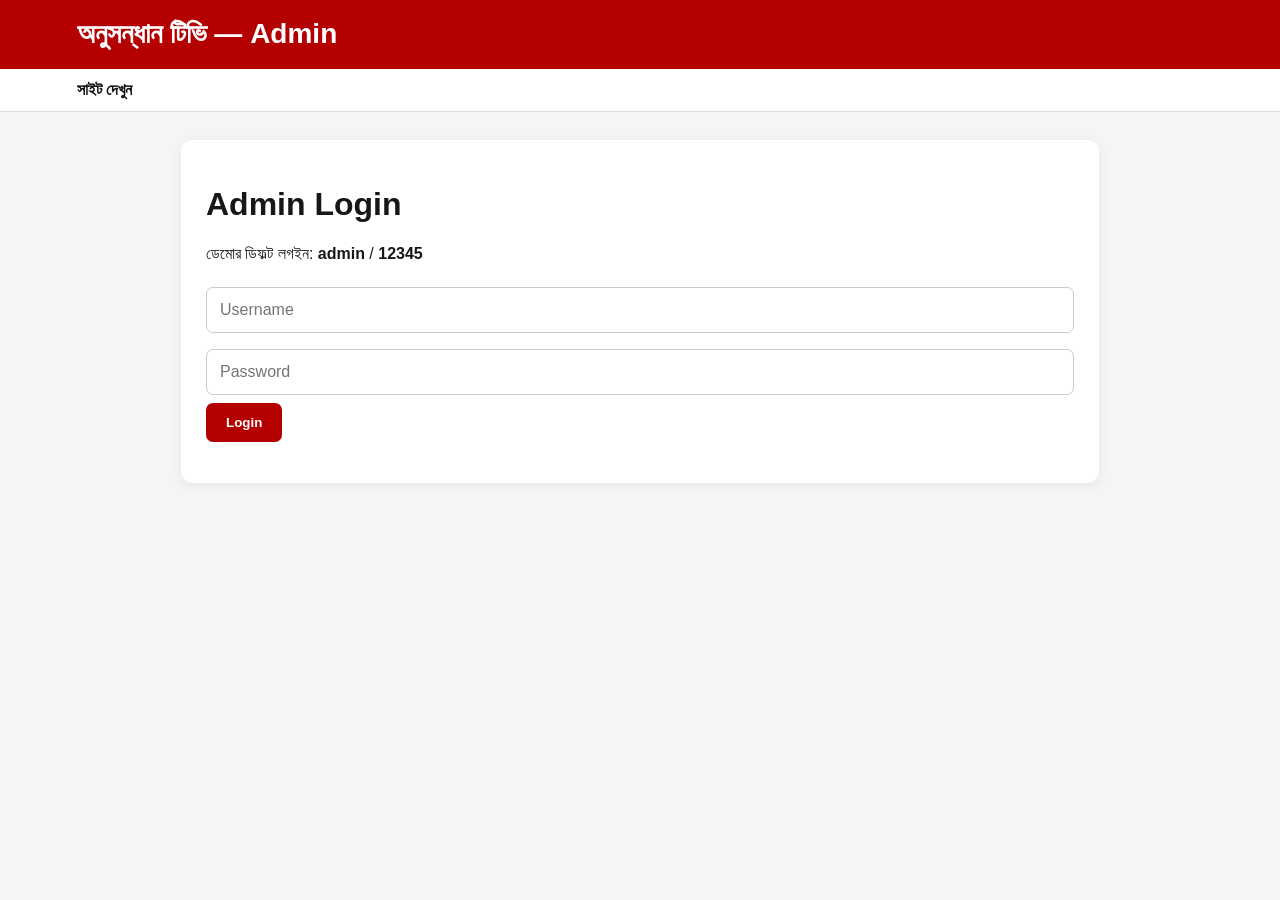
<file: admin 1111.html>
<!doctype html>
<html lang="bn"><head><meta charset="utf-8"><meta name="viewport" content="width=device-width,initial-scale=1">
<title>Admin | অনুসন্ধান টিভি</title><link rel="stylesheet" href="style.css"></head>
<body><header><div class="brand">অনুসন্ধান টিভি — Admin</div><nav><a href="index.html">সাইট দেখুন</a></nav></header>
<main>
<div id="loginBox" class="panel"><h1>Admin Login</h1><p>ডেমোর ডিফল্ট লগইন: <b>admin</b> / <b>12345</b></p>
<input id="user" placeholder="Username"><input id="pass" type="password" placeholder="Password"><button onclick="login()">Login</button><p id="loginMsg"></p></div>
<div id="dash" class="hidden">
<div class="panel"><h2>নতুন নিউজ প্রকাশ</h2>
<input id="title" placeholder="নিউজের শিরোনাম">
<input id="category" placeholder="ক্যাটাগরি (যেমন: বাংলাদেশ)">
<input id="image" type="url" placeholder="ছবির URL (ঐচ্ছিক)">
<textarea id="body" rows="10" placeholder="নিউজের বিস্তারিত লিখুন"></textarea>
<button onclick="publish()">Publish News</button><p id="pubMsg"></p></div>
<div class="panel"><h2>প্রকাশিত নিউজ</h2><div id="adminList"></div></div>
</div></main>
<script src="app.js"></script></body></html>
</file>
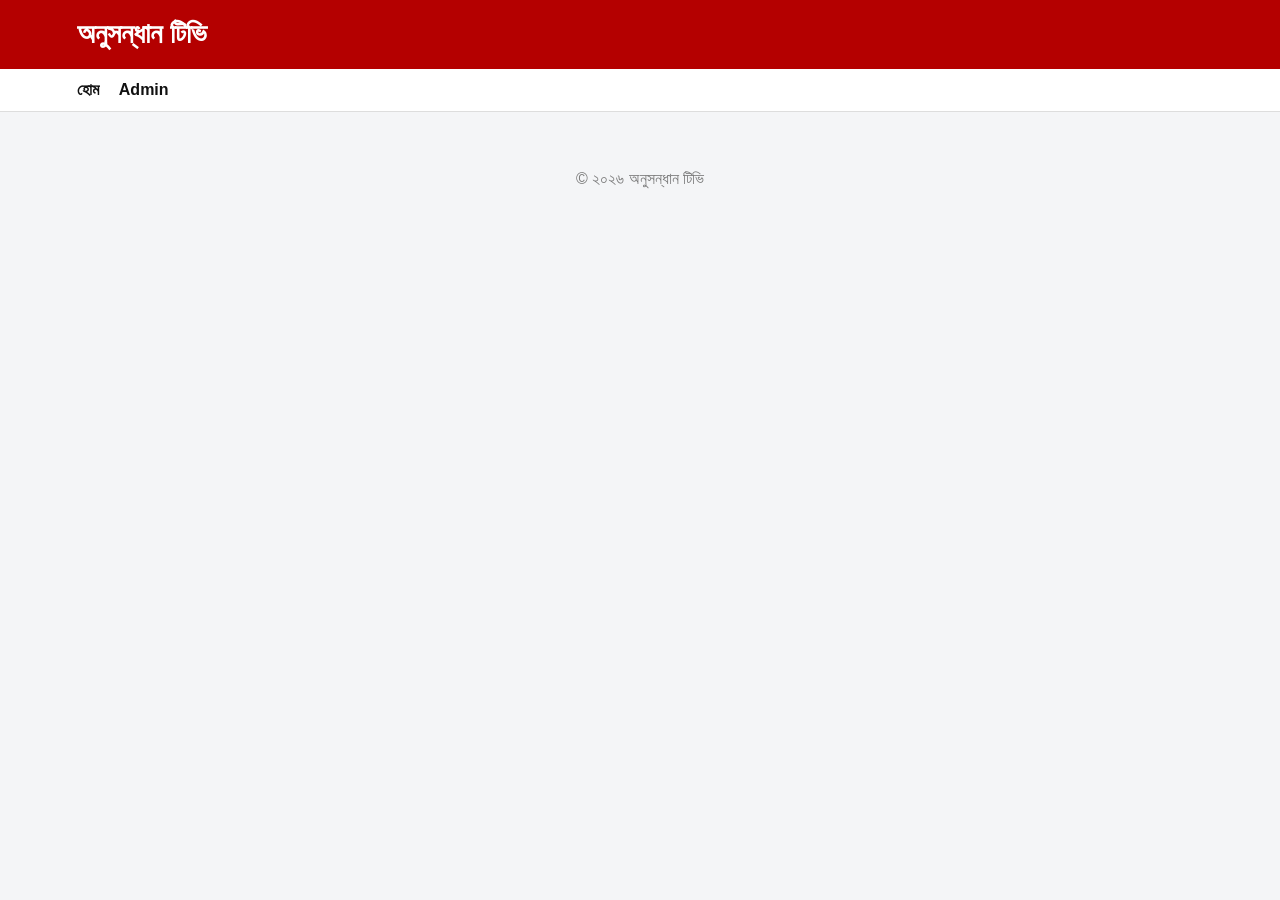
<file: news.html>
<!doctype html>
<html lang="bn"><head><meta charset="utf-8"><meta name="viewport" content="width=device-width,initial-scale=1">
<title>নিউজ | অনুসন্ধান টিভি</title><link rel="stylesheet" href="style.css"></head>
<body><header><div class="brand">অনুসন্ধান টিভি</div><nav><a href="index.html">হোম</a><a href="admin.html">Admin</a></nav></header>
<main id="article"></main><footer>© ২০২৬ অনুসন্ধান টিভি</footer>
<script src="app.js"></script></body></html>
</file>
<file: style.css>
*{box-sizing:border-box}body{margin:0;background:#f4f5f7;color:#171717;font-family:Arial,'Noto Sans Bengali',sans-serif}.brand{background:#b40000;color:#fff;font-size:28px;font-weight:800;padding:18px 6%}nav{background:#fff;padding:12px 6%;border-bottom:1px solid #ddd}nav a{margin-right:20px;color:#111;text-decoration:none;font-weight:bold}main{max-width:950px;margin:28px auto;padding:0 16px}.hero,.panel,.article{background:#fff;border-radius:12px;padding:25px;margin-bottom:20px;box-shadow:0 2px 12px #0001}.hero h1{font-size:36px}.card{background:#fff;margin:15px 0;padding:20px;border-radius:10px}.card h2{margin:8px 0}.tag{color:#b40000;font-weight:bold}.meta{color:#777}.article h1{font-size:38px;line-height:1.35}.article p{font-size:19px;line-height:2}.article img{width:100%;max-height:500px;object-fit:cover;border-radius:8px}input,textarea{width:100%;padding:13px;margin:8px 0;border:1px solid #ccc;border-radius:7px;font-size:16px}button{background:#b40000;color:#fff;border:0;padding:12px 20px;border-radius:7px;font-weight:bold;cursor:pointer}.hidden{display:none}.danger{background:#555;margin-left:8px}.url{background:#f1f1f1;padding:10px;word-break:break-all;border-radius:6px}footer{text-align:center;padding:30px;color:#777}@media(max-width:600px){.brand{font-size:23px}.hero h1,.article h1{font-size:28px}.article p{font-size:17px}}
</file>
